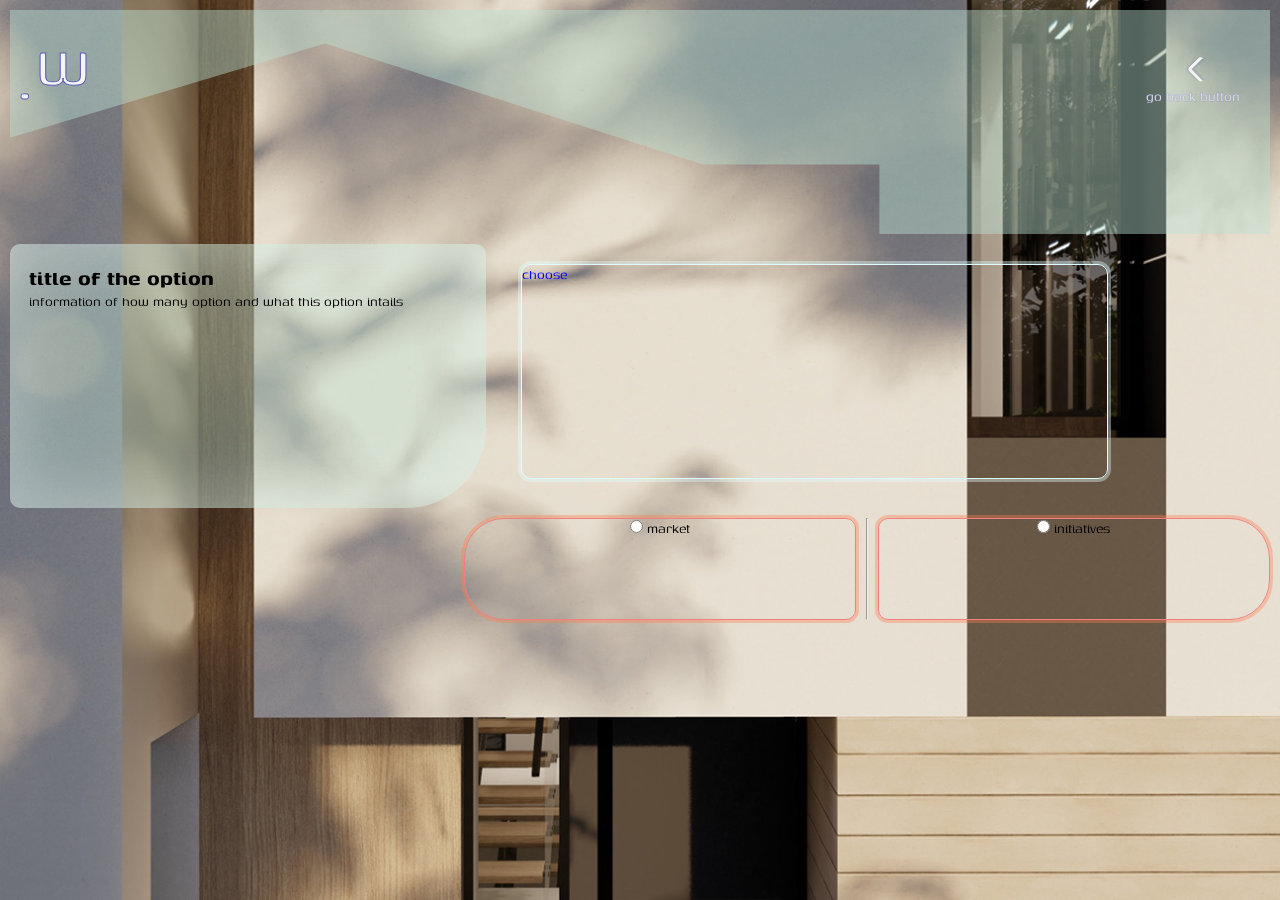
<file: index2.html>
<!DOCTYPE html>
<html lang="en">
    
    <head>
        <meta charset="utf-8">
        <meta name="viewport" content="width=device-width, initial-scale=1.0">
        <title>De Miden West</title>
        <link rel="stylesheet" href="./styles/styles.css">
        <link rel="stylesheet" href="./styles/Filter.css">
        <link rel="next" href="index.html">

        
    </head>
    <style>
        @import url('https://fonts.googleapis.com/css2?family=Bodoni+Moda:ital,opsz,wght@0,6..96,400;1,6..96,800&family=Genos:wght@200&family=Gluten:wght@300;900&family=Nunito:wght@400;1000&family=Sacramento&display=swap');
      </style>
    <body>
    
        <header>
            <nav>
               <a href="" class="logo">
                <span class="spanone">.</span><span class="spantwo">w</span>
               </a> 
            
              <a href="index.html">go back button</a>
             <!-- <hr></hr> -->
            </nav>
        </header>
        
        <!-- info about your selected catagory -->
        <section class="div2" >
            <article>
                <h2>title of the option</h2>
                <p> information of how many option and what this option intails </p>
            </article>
        </section>
        
        <!-- shuffeles between catagory -->
        <section class="div3"> 
            <a href="#comu" class="option do" id="do" rel="no-refresh">
                do something
            </a>
            <a  href="#food" class="option community" id="comu" rel="no-refresh">
                community 
            </a>
            <a  href="#other" class="option food" id="food" rel="no-refresh">
                food
            </a>
            <a  href="#choose" class="option other" id="other" rel="no-refresh">
                other
            </a>
            <a  href="#do" class="choose" id="choose" rel="no-refresh">
                choose
            </a>
        </section>
        
        
        <!-- gives you option to select market or initiaves -->
        <section class="div4" data-hover-text="choose market for blah and initiativesfor more blah "> 
            <!-- <a href="#"> market</a> -->
            <label for="market" class="pink">
                <input type="radio" name="pink-choice" id="market"> market
            </label>
         <hr>
            <!-- <a href="#">initiatives</a> -->
            <label for="initiatives" class="pink">
                <input type="radio" name="pink-choice" id="initiatives" > initiatives
            </label>
            
        </section>
        
        <!-- gives you a few more option from filter number 2 -->
        <section class="div5">
            <div class="moreOption choose">
                
                    <label for="six" class="optionTwo">
                        <input type="radio" name="choose" id="six">6
                    </label>
                
                
                    <label for="seven" class="optionTwo">
                        <input type="radio" name="choose" id="seven">7
                    </label>
                
                
                    <label for="eight" class="optionTwo">
                        <input type="radio" name="choose" id="eight">8
                    </label>
                
                    
                    <label for="nine" class="optionTwo">
                        <input type="radio" name="choose" id="nine">9
                    </label>
                
                
                    <label for="ten" class="optionTwo">
                        <input type="radio" name="choose" id="ten">10
                    </label>
            
                
                    <label for="eleven" class="optionTwo">
                        <input type="radio" name="choose" id="eleven">11
                    </label>
                
                
                
                </div>

        </section>
        
        <!-- press to go to details page -->
        <section class="div6"><a href="happening.html" class="go"> press to go to details page</a> </section>
      

    </body>
</file>
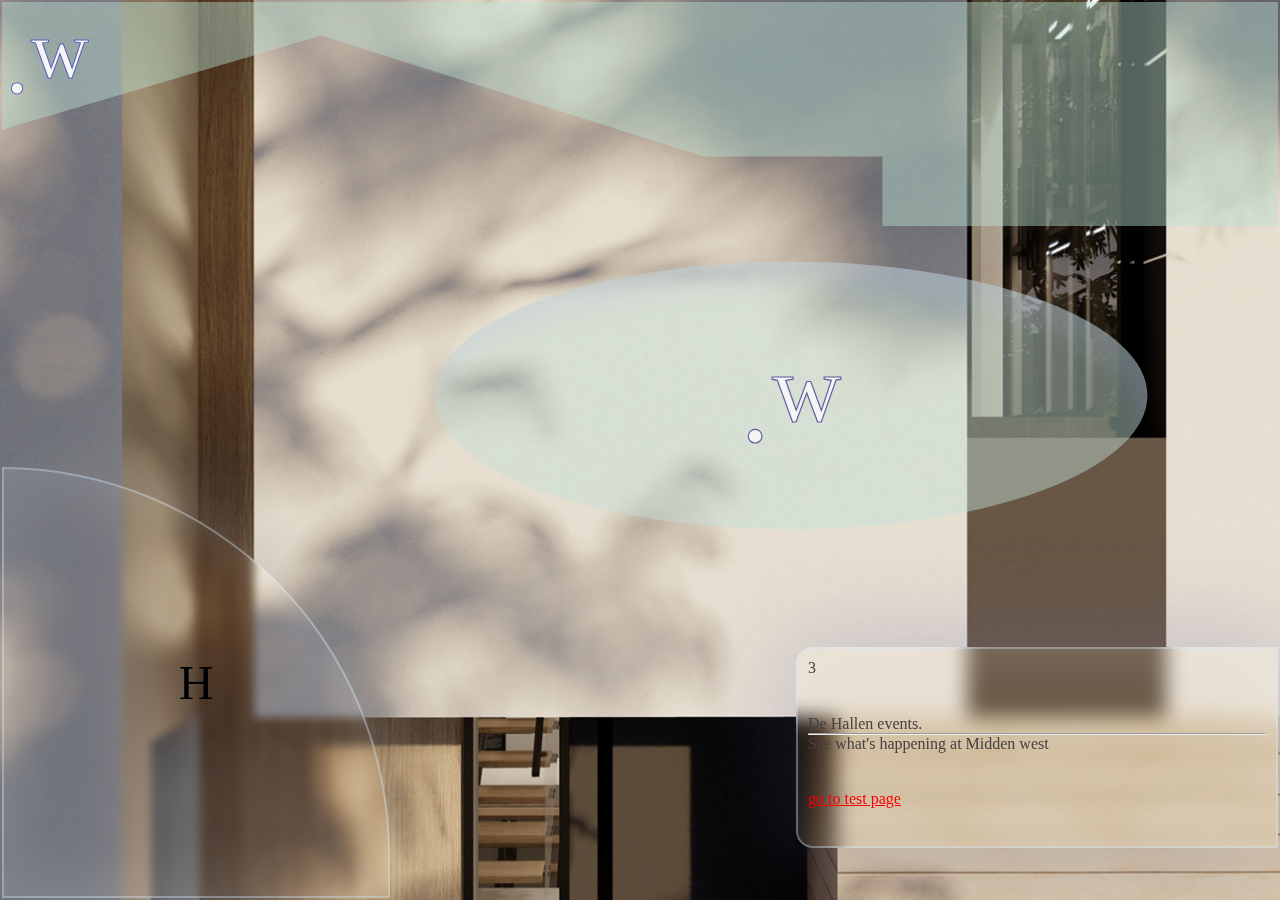
<file: index3.html>
<!DOCTYPE html>
<html lang="en">
    
    <head>
        <meta charset="utf-8">
        <meta name="viewport" content="width=device-width, initial-scale=1.0">
        <title>Midden West</title>
        <link rel="stylesheet" href="./styles/styles.css">
        <link rel="next" href="index2.html">
    </head>
    <style>
        @import url('https://fonts.googleapis.com/css2?family=Bodoni+Moda:ital,opsz,wght@0,6..96,400;1,6..96,800&family=Genos:wght@200&family=Gluten:wght@300;900&family=Nunito:wght@400;1000&family=Sacramento&display=swap');
      </style>
      <style>
        @import url('https://fonts.googleapis.com/css2?family=Sacramento&display=swap');
      </style>

    <body class="home">
        <header>
            <!-- its a nav for now for me to figure out if ill add more stuff later -->
            
               <a href="index.html" class="logo">
                   <span class="spanone">.</span>
                   <span class="spantwo">w</span>
                </a>
            <!-- <img src="./assets/dakje-02.svg" alt="none" class="dak"> -->
        </header>

        <!-- go to filter page -->
        <a class="section1 circle" href="index2.html">
            <span class="spanone">.</span>
            <span class="spantwo">w</span>
        <!-- <p>maybe something else</p> -->
        </a>

        <!-- go to De Hallen website -->
        <a href="https://dehallen-amsterdam.nl/" class="section2 Door" target="_blank" >H</a>
        
        <!-- info homepage -->
        <article class="section3 pathway">3<span>De Hallen events. <hr> See what's happening at Midden west</span>
        <a href="test-homepage.html">go to test page</a>
        </article>
       
    </body>
</file>
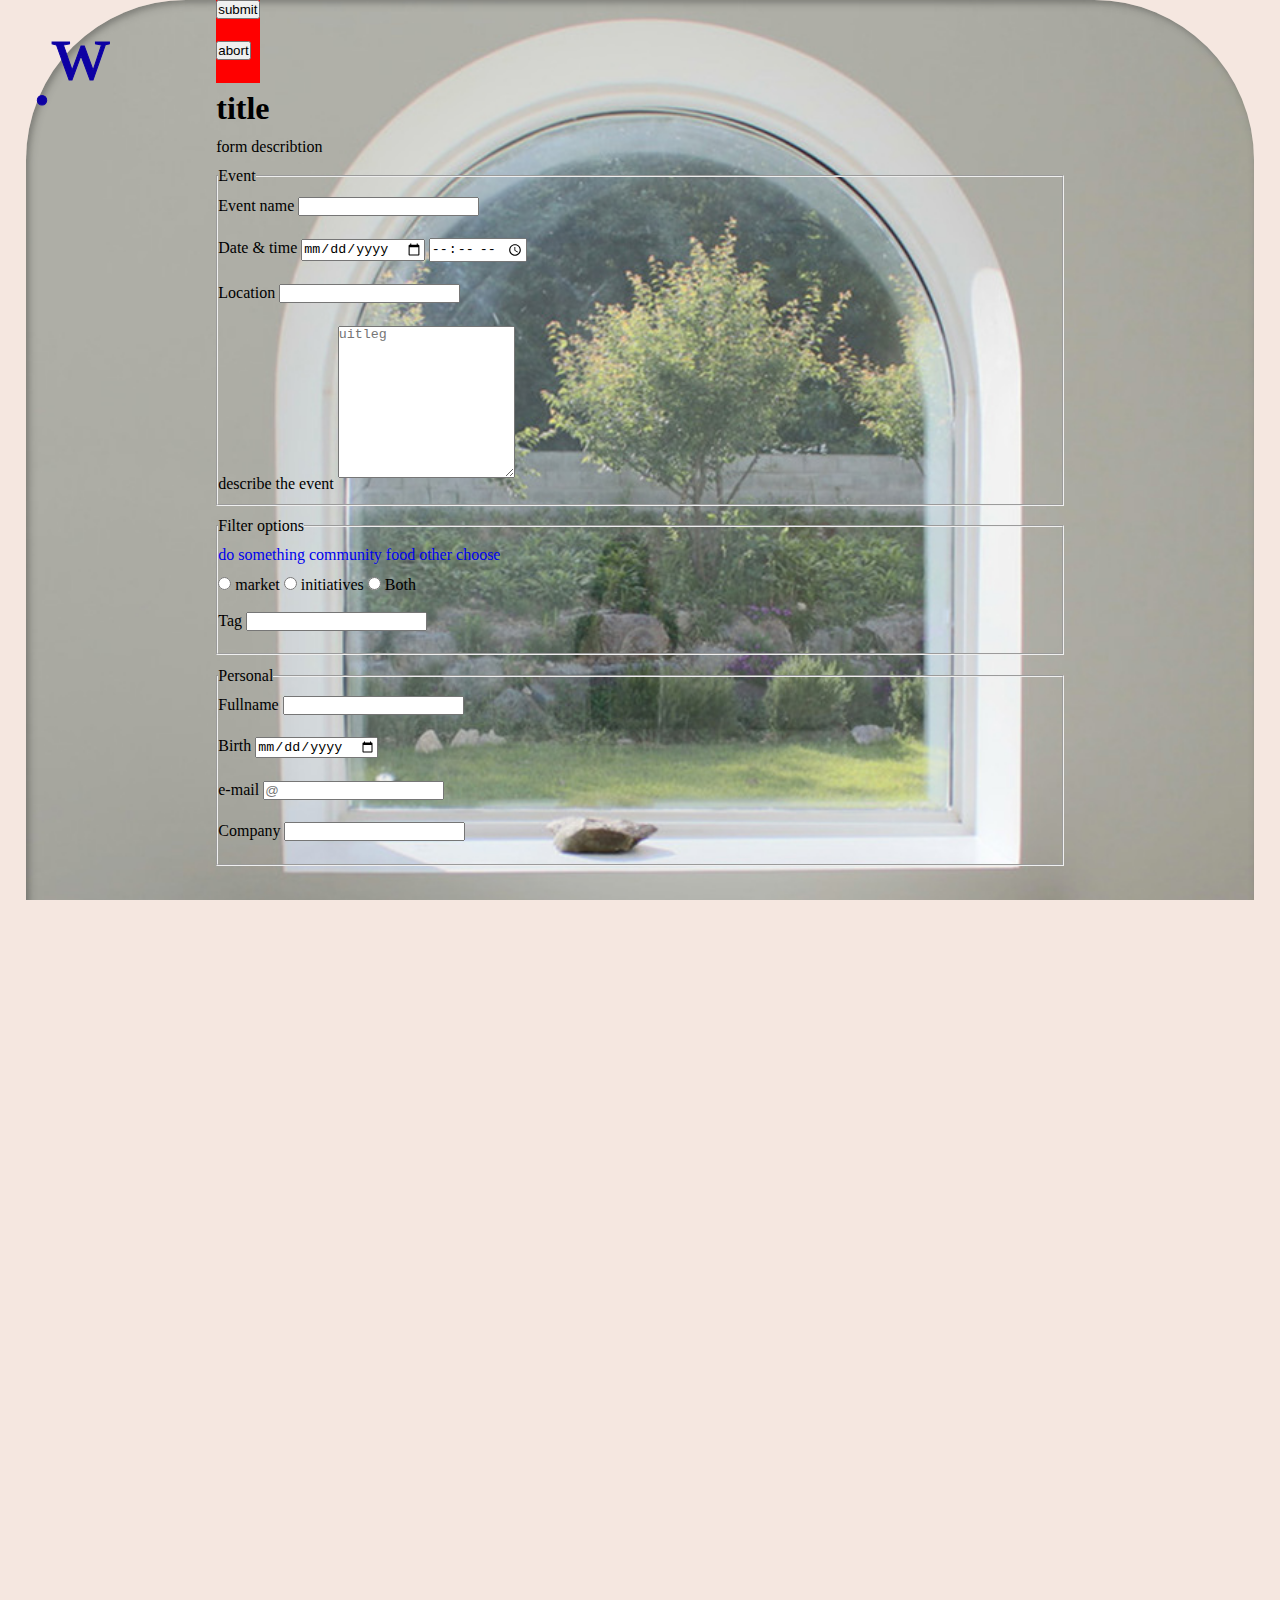
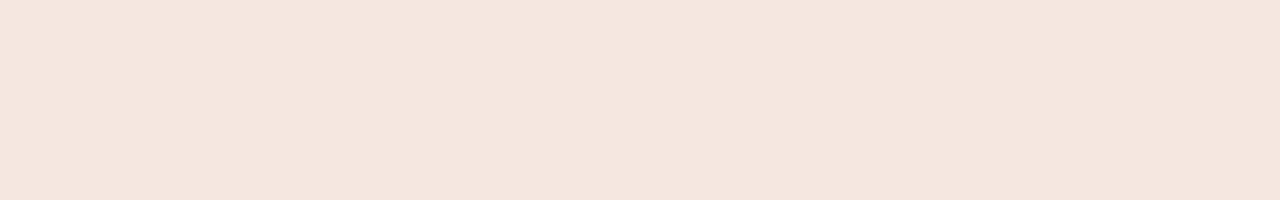
<file: initiatives-form.html>
<!DOCTYPE html>
<html lang="en">
<head>
    <meta charset="UTF-8">
    <meta name="viewport" content="width=device-width, initial-scale=1.0">
    <title>MW-form</title>
    <!-- <link rel="stylesheet" href="/styles\test-filter.css"> -->
    <link rel="stylesheet" href="/styles/initiatives-form.css">
    <!-- <link rel="stylesheet" href="/styles/Fonts"> -->
    <script src="./script/form.js"> </script>
</head>

<body>
    
    <header>
            <a href="index.html" class="logo">
                <span class="spanone">.
                    <!-- <a href="index3.html">.</a> -->
                </span>
                <span class="spantwo">w</span>
            </a>
            <!-- go back button   -->
            <a href="test-filter.html" class="back-btn">
                <svg xmlns="http://www.w3.org/2000/svg" class="icon icon-tabler icon-tabler-arrow-left" width="24" height="24" viewBox="0 0 24 24" stroke-width="2" stroke="currentColor" fill="none" stroke-linecap="round" stroke-linejoin="round"><path stroke="none" d="M0 0h24v24H0z" fill="none"/><path d="M5 12l14 0" /><path d="M5 12l6 6" /><path d="M5 12l6 -6" /></svg>
            </a>  
            
    </header>

        <section class="background" id="bgrnd">
            <article>
                <h1>title</h1>
                <p>form describtion </p>
                <form action="get">
                    <fieldset>
                        <legend>Event</legend>
                        <div>
                            <label for="f-event-title" >Event name</label>
                            <input type="text" id="f-event-title" title="event-name" required>
                        </div>
                        <div>
                            <label for="f-event-DateTime" >Date & time</label>
                            <input type="date" id="f-event-DateTime" title="event-name">
                            <input type="time" id="f-event-DateTime" title="event-name">
                        </div>
                        <div>
                            <label for="f-event-location" >Location</label>
                            <input type="text" id="f-event-location" title="event-location" required>
                        </div>
                        <div>
                            <label for="f-event-decribtion" >describe the event</label>
                            <textarea name="" id="f-event-decribtion" rows="10" placeholder="uitleg"></textarea>                        </div>

                    </fieldset>

                    <fieldset>
                        <legend>Filter options</legend>
                        <div class="bar">
                                <!-- main option -->
                                <section class="filter options">

                                    <a href="#comu" class="option do" id="do" rel="no-refresh">
                                        do something
                                    </a>
                                    <a  href="#food" class="option community" id="comu" rel="no-refresh">
                                        community 
                                    </a>
                                    <a  href="#other" class="option food" id="food" rel="no-refresh">
                                        food
                                    </a>
                                    <a  href="#choose" class="option other" id="other" rel="no-refresh">
                                        other
                                    </a>
                                    <a  href="#do" class="option choose" id="choose" rel="no-refresh">
                                        choose
                                    </a>
                                </section>
                                <!-- market and initiatives -->
                                <section class="filter M-I">
                                    <label for="market" class="pink">
                                        <input type="radio" name="pink-choice" id="market"> market
                                    </label>
                                
                                    <label for="initiatives" class="pink">
                                        <input type="radio" name="pink-choice" id="initiatives" > initiatives
                                    </label>

                                    <label for="Both" class="pink">
                                        <input type="radio" name="pink-choice" id="Both" > Both
                                    </label>
                                </section>
                                <!-- categories -->
                                <section class="filter category">
                                    <div class="moreOption choose">
                                        <label for="f-filter-tag">
                                            Tag
                                            <input type="text" id="f-filter-tag">
                                        </label>
                    
                    
                    
                                     </div>
                                </section>
                        </div>

                    </fieldset>

                    <fieldset>
                        <legend>Personal  </legend>
                        <div>
                            <label for="f-personal-name" >Fullname</label>
                            <input type="text" id="f-personal-name" title="fullname" required>
                        </div>
                        <div>
                            <label for="f-personal-birth" >Birth</label>
                            <input type="date" id="f-personal-birth" title="birth" required>
                        </div>
                        <div>
                            <label for="f-personal-email" >e-mail</label>
                            <input type="email" id="f-personal-email" title="email" placeholder="@" required>
                        </div>
                        <div>
                            <label for="f-personal-company">Company</label>
                            <input type="text" id="f-personal-company">
                        </div>

                    </fieldset>
                </form>
                <dialog id="">
                   <h3>you did the thing </h3> 
                </dialog>
            </article>
            <article class="action-btn">
                <div><button id="submit" type="submit">submit</button></div>
                <div><button class="abort" type="button">abort</button></div>
            </article>
        </section>
</file>
<file: styles/styles.css>
*{

margin:0;
padding:0;
/* font-family:"sacramento"; */
/* font-family: 'Bodoni Moda', serif; */
/* font-family: 'Genos', sans-serif; */
/* font-family: 'Gluten', cursive; */
/* font-family: 'Nunito', sans-serif; */
}

:root{
    --hstgreen:#46aa64;
    --hstblue:#0a3250;
    --hstgrey:#dfe4e5;
    --hstlightgreen:#d4e9db;
    --cbd3: #e0ffff;
    --cbd41:#ff7f50;
    --cbd42:#f07f7f;
    --cbd5:#228b22;
    --cbd6:#ffa500;
}

html{
    
}

body {
    box-sizing: border-box;
    display: grid;
    grid-template-columns: 2fr .1fr 1.3fr 1.3fr .8fr;
    grid-template-rows: 1fr 1.1fr .2fr .6fr 1fr .2fr;
    grid-column-gap: 10px;
    grid-row-gap: 10px;
    height:100vh;
    background-image: url("../assets/9dc190180440397.650ad50e1039e.jpg");
    background-position:center;
    background-size: cover;
    /* opacity: 99%; */
    padding: 2px;
    }
    header { 
        grid-area: 1 / 1 / 2 / 6;
        display: grid;
        height: 14rem;
        position:relative;
        width: 100%;
        /* background-color: rgba(214, 214, 255, 0.547); */
        background-color: rgba(187, 226, 213, 0.445);
        background-blend-mode:darken;
        /* border-radius: 0px 0px 17px 17px; */
        /* box-shadow: inset 0px -50px 100px 0px  rgba(0, 0, 0, 0.181) ; */
        /* background-image: url(/assets/dakje-03.svg) ; */
        background-repeat: no-repeat;
        background-position:top;
        background-size: 99%;
        clip-path: polygon(100% 100%, 69% 100%, 69% 69%, 55% 69%, 25% 15%, 0 57%, 0 100%, 0 0, 100% 0);
        /* clip-path: polygon(100% 0, 100% 100%, 79% 100%, 79% 80%, 61% 81%, 27% 57%, 0 76%, 0 0); */
        filter:drop-shadow( 10px 10px 10px 10px  black);
        
        
    }
    header::after{
        content: "";
        /* outline: solid red; */
       
        
    }

    
     .logo{
        display:inline-flex;
        text-decoration: none;
        /* background-color: coral; */
        margin:2px;
        width:max-content;

        
     }
     .logo span, .section1 span{
        
        
        font-size: 5rem ;
        margin: 1px;
        /* width:max-content; */
        height: 100px;
        z-index: 100;     
     }

     header span {
        background-clip: text;
        -webkit-background-clip: text;
        -webkit-text-fill-color:  whitesmoke;
        -webkit-text-stroke: 1px rgb(92, 92, 186);
        background-clip: transparent;
        z-index: 100;     
        color: transparent;
     }
     .logo .spanone{
        font-size: 6rem;
        
     }
    
     .section1 { 
        grid-area: 2 / 3 / 4 / 5; 
        display:inline-flex;
        
        width: 100%;
        /* height: 20vh; */
        margin-top:3em;
        scale:1.2;
        /* outline: solid rgba(157, 157, 255, 0.384); */
        filter:grayscale(.3);
        border-radius: 50%;
        /* background-color: hsla(240, 100%, 81%, 0.46); */
        background-color: rgba(187, 226, 213, 0.46);
        align-items: center;
        justify-content: center;
        text-decoration: none;
        /* backdrop-filter: blur(2mm); */
        box-shadow: inset -5px 20px 20px 0px  rgba(173, 173, 255, 0.159) ;       
    }
    .section1 button{
        grid-area: 1 / 1;
        display:grid;
        outline:solid blue;
        width: max-content;
        /* border-radius: 50%; */
        align-items: center;
        justify-content: center;
        text-decoration: none;
    }
    .section1 span{
        background-clip: text;
        -webkit-background-clip: text;
        -webkit-text-fill-color:  whitesmoke;
        -webkit-text-stroke: 1px rgb(92, 92, 186);
        background-clip: transparent;
        
        color: transparent;
        
    }
    .section1 .spanone{
        font-size: 6rem; 
    }


    /* .section1::before{
        content: '';
        grid-area: 1 / 1;
        display: block;
        width: 234px;
        height: 210px;
        
    } */

    .section2 { 
        grid-area: 3 / 1 / 7 / 2; 
        gap: 10px 10px;
        /* outline: solid rgba(157, 157, 255, 0.384); */
        display: flex;
        flex-wrap: wrap;
        align-items: center;
        justify-content: center;
        font-size: 3rem;
        text-decoration: none;
        color: black;
        max-width: 30vw;
        border-radius:0mm 130pc 8px 0px; 
        backdrop-filter: blur(5px);
        box-shadow: inset -5px 2px 70px 10px  #ffffff28,1px 1px 100px 1px rgba(149, 146, 142, 0.445) ;
        border: 2px solid rgba(215, 237, 255, 0.423);

        transition:  0.2s ease-in-out ;
    }
    .section2:hover{
        box-shadow: inset 1px 1px 100px 1px var(--hstgreen);
        
    }
    body:has(.section2:hover)  {
        background-color: var(--hstgrey);
        backdrop-filter: grayscale(100);
        transition:  0.9s ease-in-out .1s ;

        > header{
        background-color:var(--hstblue) ;
        transition:  0.8s ease-in-out .2s ;
        }
        .section3{
            outline: solid green;
            background-color:var(--hstlightgreen) ;
            transition:  0.6s ease-in-out .2s ;
        }
        .section1{
            background-color: var(--hstblue);
            outline: solid var(--hstgreen);
            transition:  0.8s ease-in-out .2s ;
        }
        
    }
    /* body:has(.section1:hover)  {
       
       
       
        .section3::after{
            content:" ";
            position: absolute;
            width: 200px;
            height: 150px;
            border-radius: 50%;
            background-color:#ffa600ac;
            clip-path: polygon(0 19%, 60% 20%, 60% 0%, 100% 50%, 60% 100%, 60% 80%, 0% 80%);
            filter: blur(10px);
            z-index: -700;
            translate: 10px 40px ;
            scale: 1;
            transition:  0.6s ease-in-out ;
        }
    } */

    
    .section3 { 
        grid-area: 5/ 4 / 6 / 6;
        gap: 10px 10px;
        display: grid;
        border-radius: 17px 0px 0px 17px;
        background: transparent;
        backdrop-filter: blur(10px);
        box-shadow: inset -30px -30px 100px 0px  rgba(255, 166, 0, 0.064) ;
        color:rgb(70, 64, 64);
        padding: 10px;
        /* outline: solid rgba(157, 157, 255, 0.384); */
        box-shadow: inset -5px 2px 70px 10px  #ffffff28,1px 1px 100px 10px hsla(240, 24%, 51%, 0.277) ;
        border: 2px solid rgba(215, 237, 255, 0.423);
        /* align-items: center;
        justify-content: center; */
        /* filter:grayscale(); */
        
    }
    .section3 a{
        color:red
    }
    
    footer { 
        /* grid-area: 6 / 1 / 7 / 6;  */
       display: none;
        border-radius: 10px 10px 0px 0px;
        background-color: rgba(255, 179, 0, 0.614);
        backdrop-filter: blur(10px);
    }
    

    @media (width > 390px) {
        body{

        }



    }
</file>
<file: styles/Filter.css>
*{
    box-sizing: border-box;
    /* font-family: 'Bodoni Moda', serif; */
    font-family: 'Genos', sans-serif;
    /* font-family: 'Gluten', cursive; */
    /* font-family: 'Nunito', sans-serif; */
}
:root{
    --cbd3: #e0ffff;
    --cbd41:#ff7f50;
    --cbd42:#f07f7f;
    --cbd5:#228b22;
    --cbd6:#ffa500;
}
body > section {
    --br: 10px;
    border-radius: var(--br);
    
    transition: .2s cubic-bezier(0.02, 0.7, 0.73, -0.003) .1s;
}
body{
    padding:10px;
    background-blend-mode: color;
    backdrop-filter: opacity(1) saturate(1);
   }



.bricks {
    display: grid;
    grid-template-columns: 1fr 1fr 1fr 1fr;
    grid-template-rows: 1fr 1.1fr 1fr 5fr .1fr 1.3fr 4fr;
    gap: 20px;
    height:100vh;
    background-image: url("../assets/9dc190180440397.650ad50e1039e.jpg");
    background-position:center;
    background-size: cover;
    
    
    
    }
     /* html {  */
        --s: 60px; /* control the size */
        --c1: #f2b4a82b;
        --c2: #9096f0;
        
        --_g: radial-gradient(25% 25% at 25% 25%,var(--c1) 99%,#0000 101%);
        background:
         var(--_g) var(--s) var(--s)/calc(2*var(--s)) calc(2*var(--s)),
         var(--_g) 0 0/calc(2*var(--s)) calc(2*var(--s)),
         radial-gradient(50% 50%,var(--c2) 98%,#0000) 0 0/var(--s) var(--s),
         repeating-conic-gradient(var(--c2) 0 20%,var(--c1) 0 50%) 
           calc(.5*var(--s)) 0/calc(2*var(--s)) var(--s);  
      }
      
    header { grid-area: 1 / 1 / 2 / 6;
      
    }

    nav{
            display: flex;
            
            /* outline: solid red; */
    }

    nav > a:nth-of-type(2){
        display: flex;
        flex-direction: column;
        /* outline: solid blue; */
        position: fixed;
        right: 0;
        translate:-40px 2rem;
        height: 4rem;
        justify-content: flex-end;
        text-decoration: none;
        background-clip: text;
        -webkit-background-clip: text;
        -webkit-text-fill-color:  whitesmoke;
        -webkit-text-stroke: 1px rgba(92, 92, 186, 0.218);
        background-clip: transparent;
        
    }
    nav > a:nth-of-type(2)::after{
        content: "";
        --sides :1rem;
        border-bottom:solid whitesmoke;
        border-left:solid whitesmoke;
        position: fixed;
        right: 0;
        translate:-30px -1.7rem;
        rotate: 45deg;
        height: var(--sides);
        width:var(--sides) ;
        border-radius:20%;
        box-shadow: inset 2px -2px 2px 0px rgba(92, 92, 186, 0.197),-2px 2px 2px -1px rgba(101, 101, 178, 0.296);
    }
    
    .div2 { 
        grid-area: 2 / 1 / 4 / 3; 
        /* outline: solid blue; */
        border-radius: 10px 10px 80px 10px;
        backdrop-filter: blur(2mm);
        box-shadow: inset -5px 2px 70px 10px  #ffffff53;
        border: inset 1px solid rgba(215, 237, 255, 0.273);
        padding: 19px;
        background-color: rgba(187, 226, 213, 0.384);
       
        
    }
    .div3::before{
        content:"";
        position: absolute;
        width: 100px;
        height: auto;
        background-color: yellow;
        opacity: 0;
        /* transition: opacity 0.3 ease-in-out; */
        z-index: 1;
    }
    .div2:hover::after{
        
    }


    body:has(section:hover:nth-child(3) ) section:nth-child(2){
        background-color:var(--cbd3) ;
        content: attr(data-hover-text);
        opacity: 1;
    }
    body:has(section:hover:nth-child(4)) section:nth-child(2) {
        background-color:var(--cbd42) ;
        content: attr(data-hover-text);
        opacity: 1;
    }
    /* body:has(section > a:hover:nth-child(4))  section:nth-child(2) {
          background-color:var(--cbd41) ;
    } */
    body:has(section:hover:nth-child(5)) section:nth-child(2) {
        background-color:var(--cbd5) ;
    }
    body:has(section:hover:nth-child(6)) section:nth-child(2) {
        background-color:var(--cbd6) ;
    }



    .div3 { 
        
        grid-area: 2 / 3 / 3 / 5; 
        display: grid;
        outline:solid rgba(224, 255, 255, 0.403);
        translate: 25px 20px;
        border: 1.5px solid var(--cbd3);
    }
    .div3 .option{
        padding: 0;
        margin:0;
        grid-area: 1/1;
        height: auto;
        display: none;
        text-decoration: none;
        font-size: 2rem;
        /* #choose {
            display: block;
        } */
    }
    .div3 #food:target{
        color: yellow;
        display: block;
    }
    .div3 #do:target{
        color: green;
        display: block;
    }
    .div3 #other:target{
        color: rgba(237, 65, 13, 0.916);
        display: block;
    }
    
    .div3 #comu:target{
        color: orange;
        display: block;
       
    }
    .div3 #choose:target{
        color: blue;
        display:block ;
        z-index: 1;
    }
    #choose{
        color: blue;
        display:block ;
        z-index: 1;
        text-decoration: none;
    }



    .div4 { 
        
        grid-area: 4 / 2 / 5 / 6;
        display: flex;
        margin-bottom: 15px;
        gap:10px;
        /* display: none; */
        > .pink{
          height:100% ;
          width: 100%;
          outline: solid rgba(255, 127, 80, 0.377); 
          border: 1.5px solid var(--cbd42);
          flex-basis: 1;
          text-align: center; 
          margin:auto;
          text-decoration: none;
          cursor:pointer;
          
        }
        > .pink:nth-of-type(1){
            border-radius: 40px var(--br) var(--br) 40px ;
        }
        > .pink:nth-of-type(2){
           border-radius: var(--br) 40px 40px var(--br) ;
        }
        .pink> input[type="radio"]{
            /* appearance:none ; */
        }
    }
    
    body:has(.pink input[type="radio"]#market:checked) {
         /* .pink {background-color: #f07f7f;}     */
        .div5{
            display: flex;
        }
    }
    body:has(.pink input[type="radio"]#initiatives:checked) {
               .div6{
            display: grid;
        }
    }
    body:has(.choose input[type="radio"]:checked) {
               .div6{
            display: grid;
        }
    }
    
    

    .div5 { 
       display: none;
        grid-area: 5 / 1 / 6 / 4; 
        outline:solid rgba(34, 139, 34, 0.366);
        border-radius: 20px 80px 0px 0px;
        margin-right: 10px;
        border: 1.5px solid var(--cbd5);
        /* display: none; */
        .moreOption{
            /* outline: solid rgb(188, 132, 57); */
            width: 100%;
            display: flex;
            flex-wrap: wrap;
            height: 200px;
            justify-content:center;
            gap: 8px;
        }
        .optionTwo{
            font-size: 1em;
            /* outline: solid rgb(201, 167, 30); */
            width: 20vw;
            height: auto;
            cursor: pointer;
            
        }
        optionTwo:nth-of-type(2){
            width: 40vw; 
        }
       
        
    }

    .div5 input[type="radio"]{
        /* appearance:none; */
        background-color: #e0ffff;
        width: 100%;
        height: 20px;
        z-index: -2;
        cursor: pointer;
    }

    .option2:checked{
        display: block;
        background-color: red;

    } 
    .div6 { 
        grid-area: 5 / 4 / 6 / 6; 
       
        outline: solid rgba(255, 166, 0, 0.445);
        border: 1.5px solid var(--cbd6);
        display:none;
        align-items: center;
        justify-content: center;
        padding: 0;
        border-radius: 80px 80px 0px 0px;
        /* display: none; */
    }
    
    .div6 > .go {
        display: flex;
        text-decoration: none;
        width: 100%;
        height: 9rem;
        /* outline: solid rgb(184, 184, 42); */
        margin: 0;
        text-align: center;
        align-items: center;

    }
</file>
<file: styles/initiatives-form.css>
*,html{
    box-sizing: border-box;
    margin: 0;
    padding: 0;
    text-decoration: none;
    /* font-family:"sacramento"; */
    /* font-family: 'Bodoni Moda', serif; */
    /* font-family: 'Genos', sans-serif; */
    /* font-family: 'Gluten', cursive; */
    /* font-family: 'Nunito', sans-serif; */
    /* font-family: sans-serif; */
    /* font-family: 'Borel', cursive; */
    /* font-family: "ouma-latin-variable",sans-serif; */
    /* font-variation-settings: 'wght' 100; */
    /* font-family: "gyst-variable",sans-serif; */
    /* font-variation-settings: 'wght' 100; */
    /* font-family: "acumin-pro", sans-serif; */
    /* font-weight: 400; */
    /* font-style: normal; */
    /* font-family: "kepler-std-semicondensed-dis", serif; */
      
}




:root{
    --beige:#F5E7E0;
    --beige2:#c7b79eac;
    --blue:#0D00A4;
    --blue2:#0300235c;
    --white:#fff7f7cf;
    --black:#1C1C1C;
    --cbd3: #e0ffff;
    --cbd41:#ff7f50;
    --cbd42:#f07f7f;
    --cbd5:#228b22;
    --cbd6:#ffa500;
    /* button time */
    --b-time:.2s;
    /* global curve */
    --g-c:1.5em;
    /* minimal curve */
    --m-c:4px;
    /* varriable gap */
    --vg-n:1.4rem;
    --vg-s:calc(var(--vg-n)/2);
    
    --margin-s: 1rem;  
    
    
}

html{
    overflow-x: hidden;
    overflow-y: scroll;
    height: 200dvh;
}

body{
    position: relative;
    width: 100vw;
    height: 100vh;
    inset: 0;
    /* outline: solid blue; */
    background:var(--beige);
    overflow: hidden;
    background-position: 0px -10px;
    
}

header{
    background-color:#F5E7E0;
    display: flex;
    width:100%;
 }

.logo{
    display:inline-flex;
    text-decoration: none;
    /* background-color: coral; */
    margin: var(--margin-s) 2em;
    height: 90px;
    font-family: 'Bodoni Moda', serif;
 }
 

 .logo span{
    font-size: 5rem ;
    margin: 0px;
    z-index: 100;  
    font-family: 'Bodoni Moda', serif; 
    
 }
 .logo .spanone{
        translate: 0px 25px ;
}

 header span {
    background-clip: text;
    -webkit-background-clip: text;
    -webkit-text-fill-color: var(--blue);
    -webkit-text-stroke: 1px var(--blue);
    background-clip: transparent;
    z-index: 100;     
    color: transparent;
    line-height: 90%;
 }


header .back-btn {
    /* outline: solid red; */
    position: relative;
    margin: var(--margin-s) 10dvw;
    margin-top: 2rem ;
    display: grid;
    place-items: center;
    >svg{
        scale: 2;
        color: var(--blue);
    }
}

.background{
    --side-gap:2dvw;

    display: grid;
    grid-template-columns: .9fr [mid-start] 4fr [mid-end] .9fr;
    grid-template-rows:auto;
    
    /* outline: solid blue; */
    position: absolute;
    top: 0;
   
    right:  var(--side-gap);
    left: var(--side-gap);
    padding-top: 10svh;
    height: 150dvh;

    background-image: url(../assets/moring-wall.png);
    row-gap: 1em;
    background-repeat: no-repeat;
    background-position: center;
    background-size: cover;
    background-color: var(--black);
    box-shadow: 3px 3px 4px rgba(0,0,0,0.1) inset,
    3px 3px 10px rgba(0,0,0,0.2) inset;
    border-radius: 10pc 10pc 0pc var(--m-c) ;
  }

  .background :nth-child(n){
    grid-column: mid;
    /* outline: solid green ; */
    margin-bottom: var(--vg-s);
  }
    form{
        position: relative;

}
  .action-btn{
    position: fixed;
    background-color: red;
    /* position:absolute; */
  }
</file>
